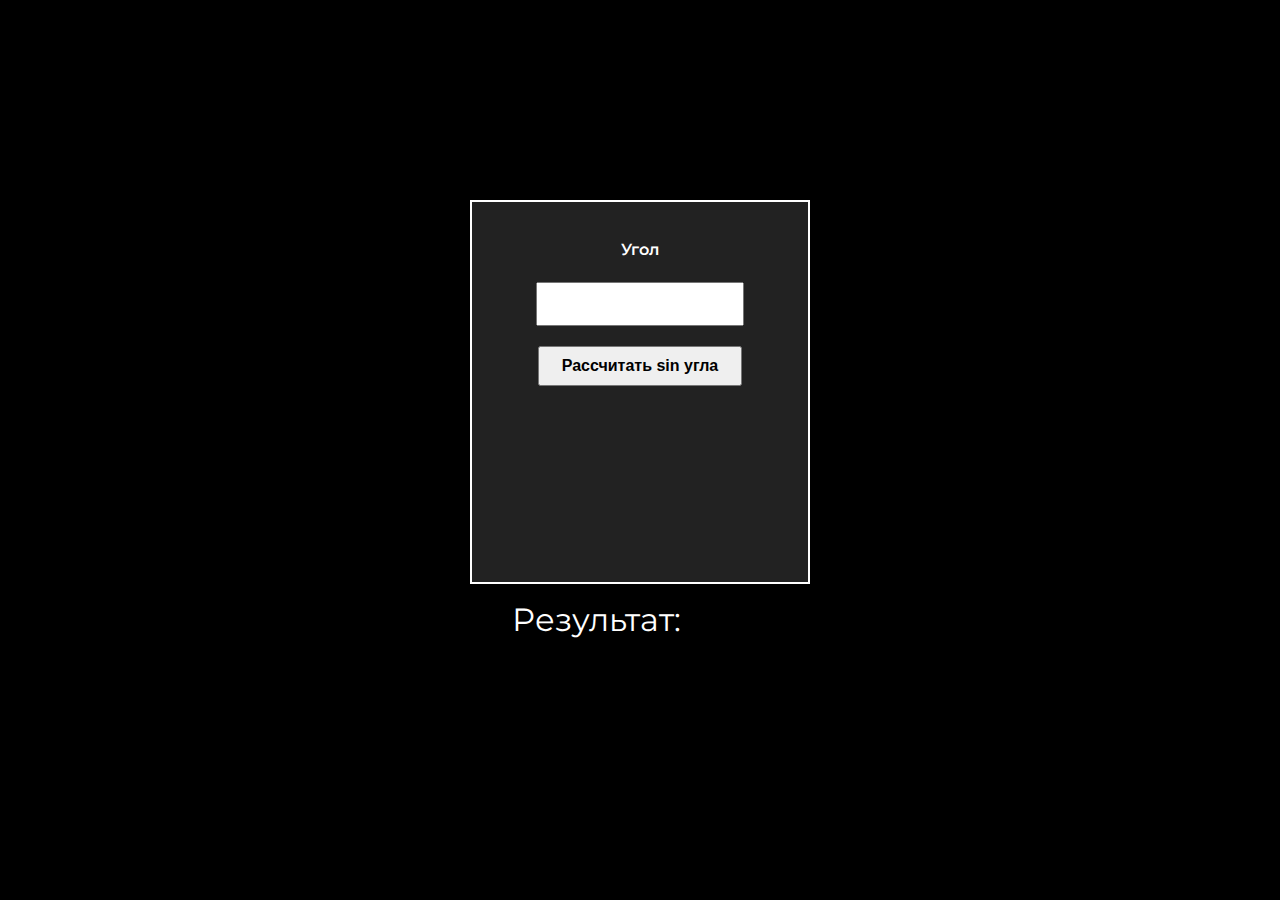
<file: 16_formsin/index.html>
<!DOCTYPE html>
<html lang="en">

<head>
    <meta charset="UTF-8">
    <title>Document</title>
    <link rel="stylesheet" href="css/style.css">
    <link href="https://fonts.googleapis.com/css?family=Montserrat:300,300i,400,400i,500,500i,600,600i,700,700i,800,800i,900,900i&amp;subset=cyrillic,cyrillic-ext" rel="stylesheet">
</head>

<body>
    <form>
        <label for="angle">Угол</label>
        <input type="number" name="angle">
        <input type="submit" value="Рассчитать sin угла">
    </form>
    <div class="result">
        <h2>Результат: <span class="total"></span></h2>
    </div>
    <script src="js/script.js"></script>
</body>

</html>
</file>
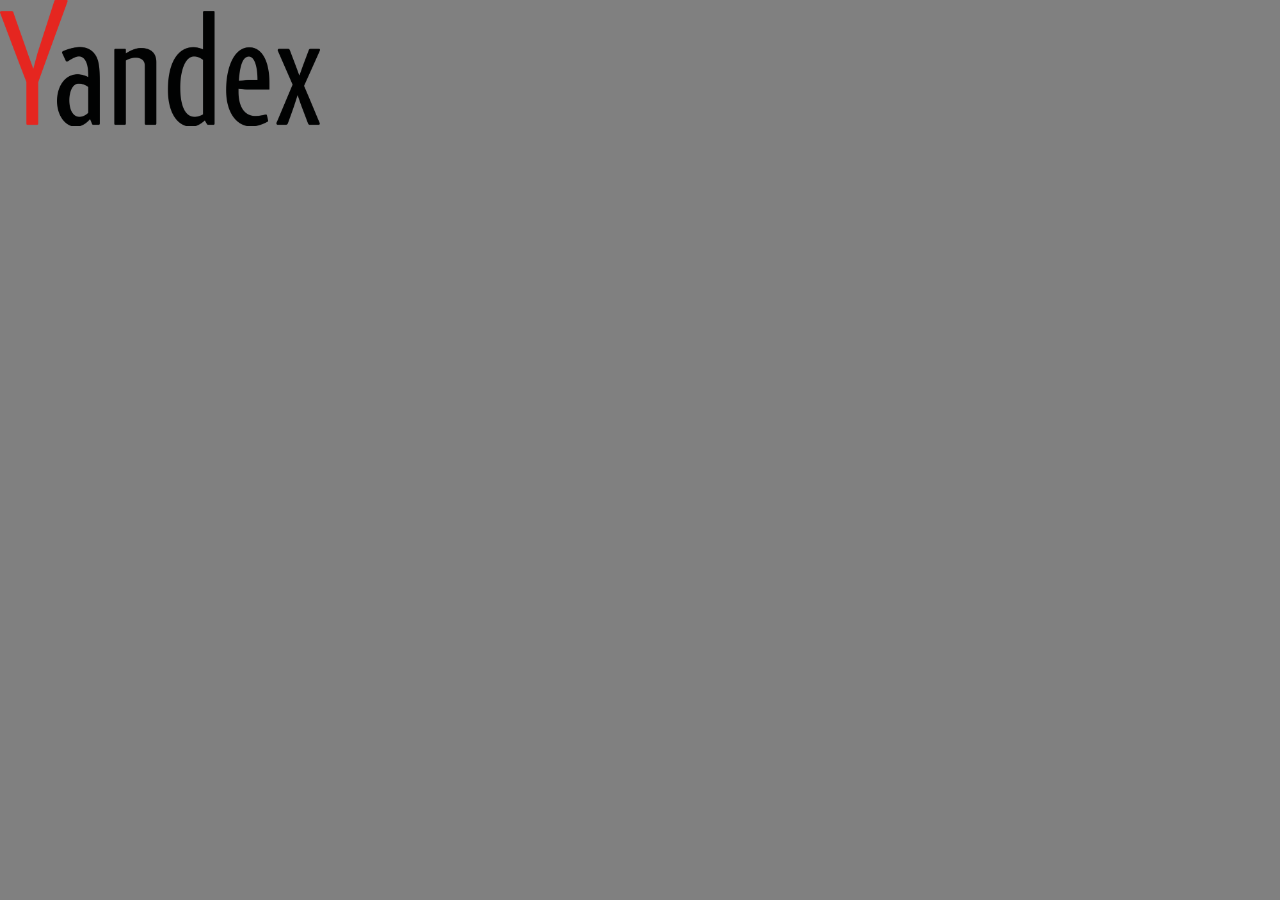
<file: boil3/index.html>
<!DOCTYPE html>
<html lang="en">

<head>
    <meta charset="UTF-8">
    <title>Document</title>
    <link rel="stylesheet" href="css/style.css">
</head>

<body>
   <div class="image"><img src="img/google.png" alt="google logo"></div>
    <script src="js/script.js"></script>
</body>

</html>
</file>
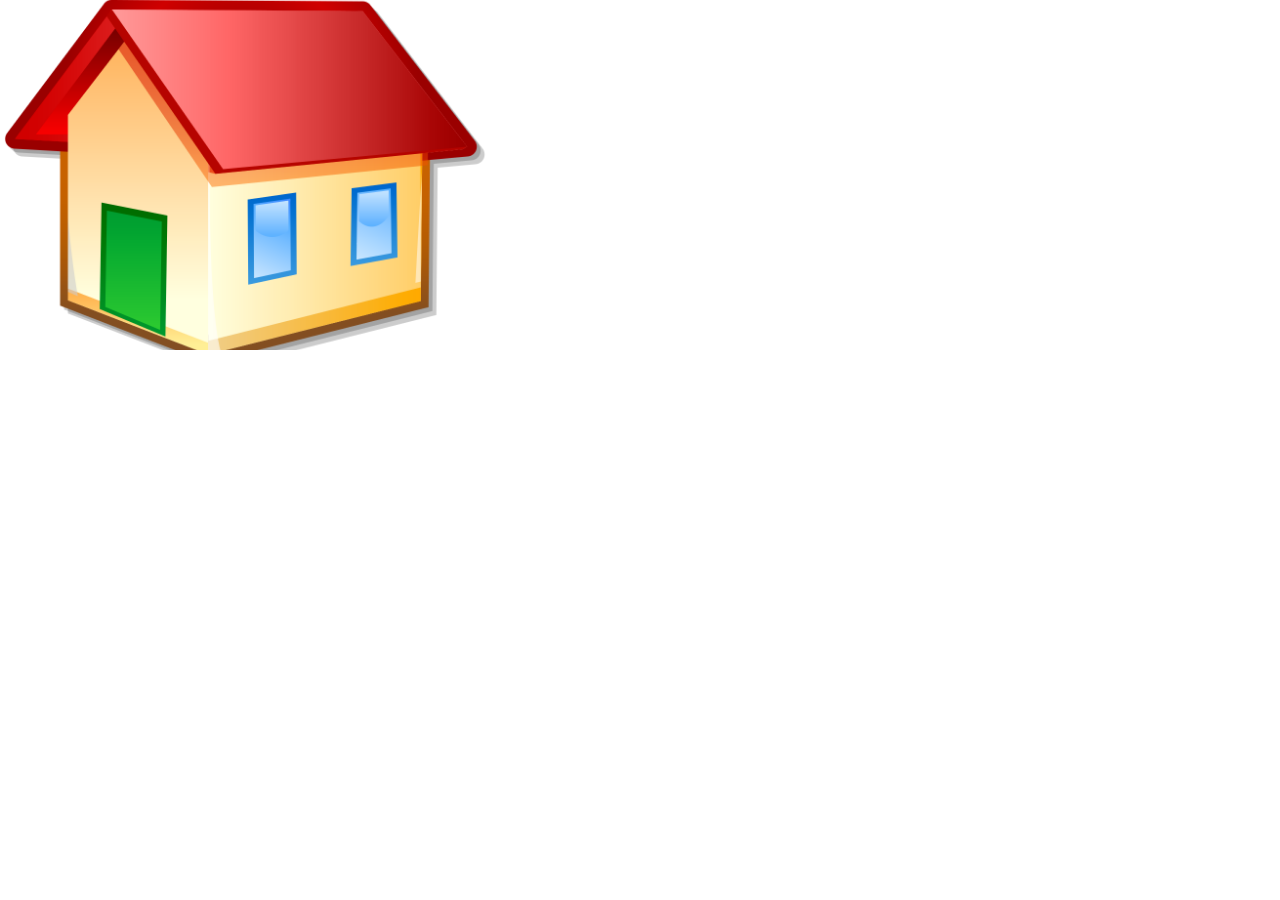
<file: boil4/index.html>
<!DOCTYPE html>
<html lang="en">

<head>
    <meta charset="UTF-8">
    <title>Document</title>
    <link rel="stylesheet" href="css/style.css">
</head>

<body>
   <div class="imageBlock"></div>
    <script src="js/script.js"></script>
</body>

</html>
</file>
<file: 16_formsin/css/style.css>
@import url('reset.css');

body {
    font-family: 'Montserrat', sans-serif;
    background-color: #000;
    color: white;
}

form {
    border: 2px solid white;
    width: 20%;
    height: 300px;
    margin: auto;
    margin-top: 200px;
    padding: 40px;
    font-weight: 700;
    background-color: #222;
    
}

input, label {
    display: block;
    position: relative;
    width: 80%;
    height: 40px;
    margin: auto;
    
    text-align: center;
    font-weight: 600;
    font-size: 1em;
    padding: 0;
}

input{
    margin-bottom: 20px;
}

h2 {
    font-size: 2em;
    width: 20%;
    margin: auto;
    padding: 0;
    margin-top: 20px;

}
</file>
<file: boil3/css/style.css>
@import url('reset.css');

body {
    background-color: gray;
    color: white;
}

.image{
    width: 50%;
}

.image img{
    width: 50%;
}
</file>
<file: boil4/css/style.css>
@import url('reset.css');

.imageBlock {
    width: 500px;
    height: 350px;
    -webkit-background-size: cover;
    background-size: cover;
    background-position: center;
}
</file>
